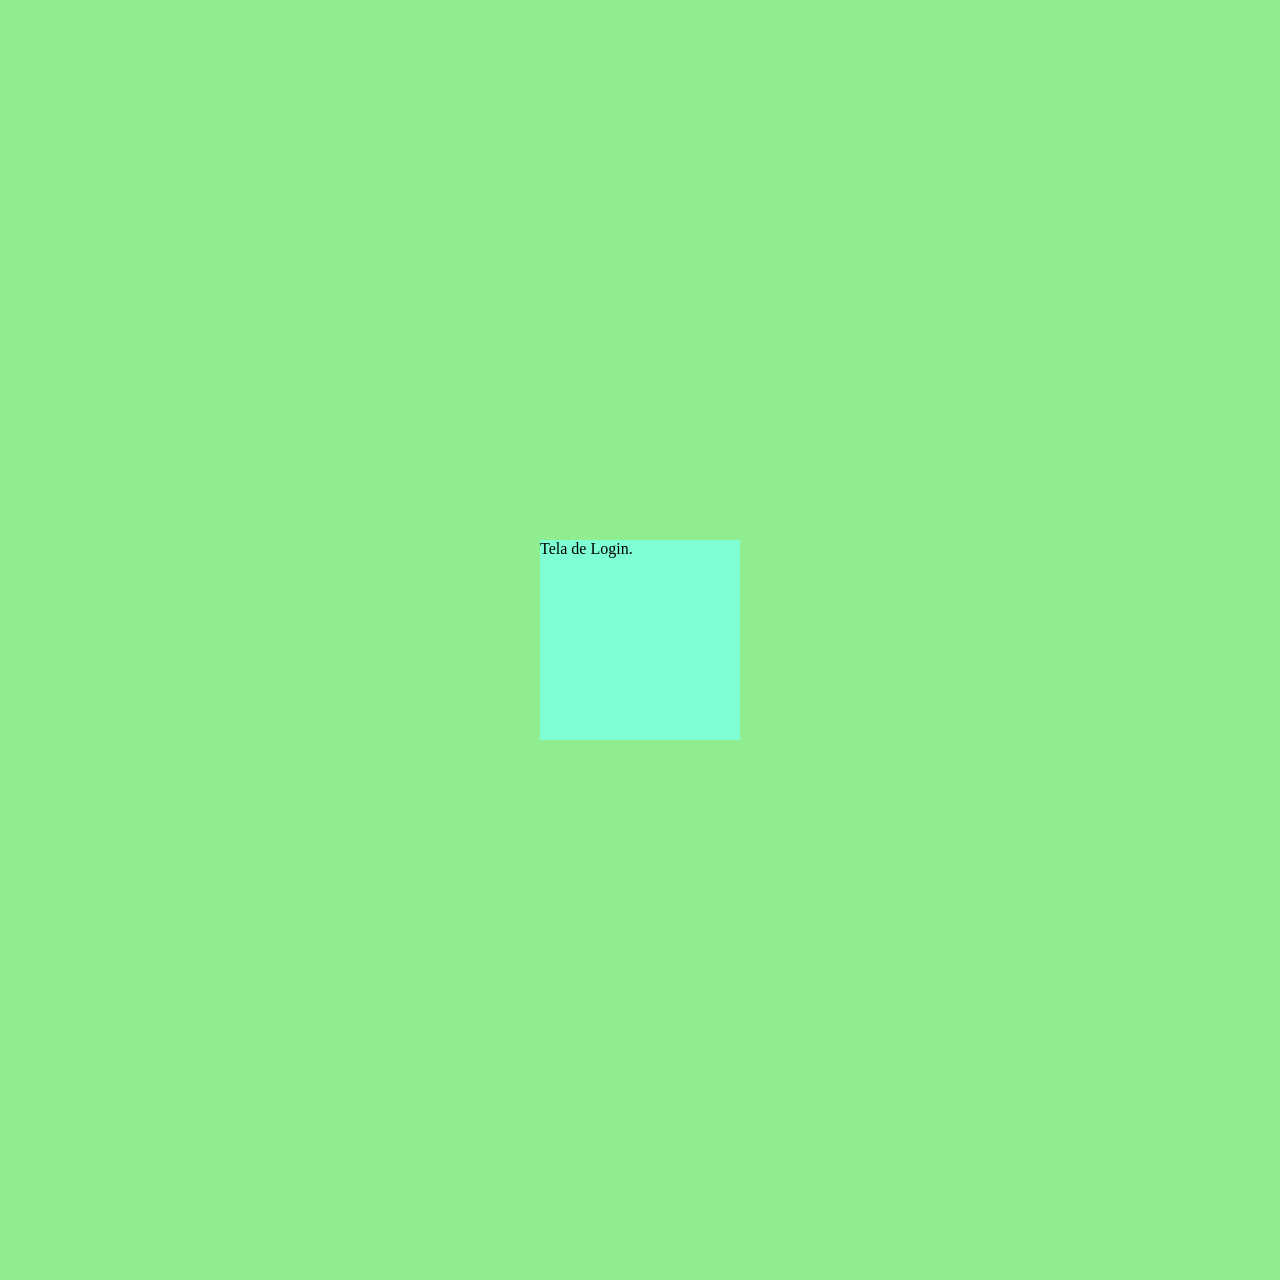
<file: index.html>
<!DOCTYPE html>
<html lang="pt-br">
<head>
    <meta charset="UTF-8">
    <meta http-equiv="X-UA-Compatible" content="IE=edge">
    <meta name="viewport" content="width=device-width, initial-scale=1.0">
    <title>flexBox centralizado</title>
    <style>
        *{
            margin: 0px;
            padding: 0px;
            box-sizing: border-box;

        }
        body{
            background-color: lightslategray;

        }
        main{
            background-color: lightgreen;
            height: 100vw;
            width: 100vw;

            display: flex;
            flex-flow: row nowrap; /* Um atalho que junta todas as propriedades: FLEX-DIRECTION + FLEX-WRAP.*/
            justify-content: center; /* Centraliza.*/
            align-items: center; /* Serve para alinhar os itens no eixo cruzado, o contrário de justify-content.*/
        }

        section{
            background-color: aquamarine;
            height: 200px;
            width: 200px;
        }
    </style>
</head>
<body>
    <main>
        <section>
            Tela de Login.
        </section>
    </main>
</body>
</html>
</file>
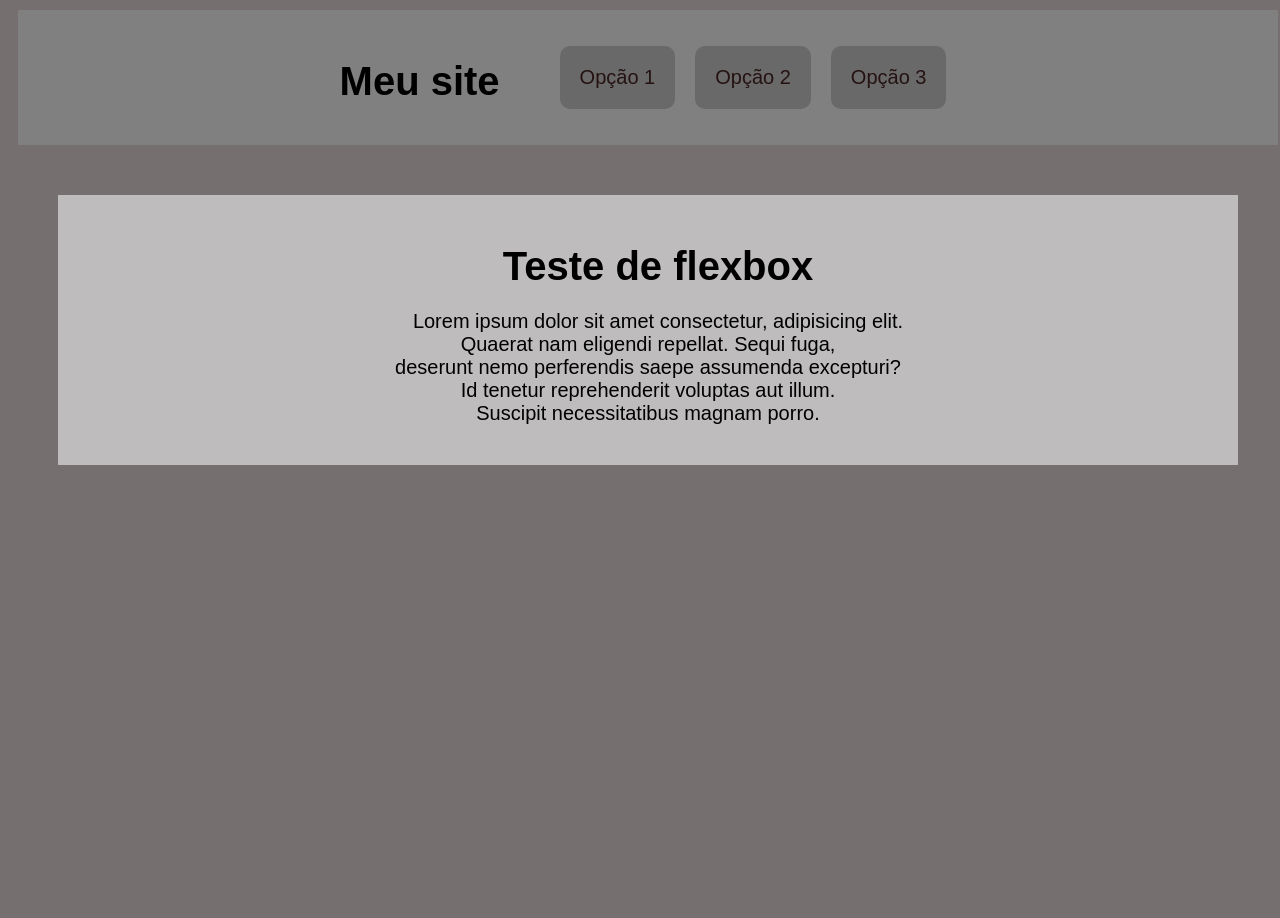
<file: menu-flexbox/index.html>
<!DOCTYPE html>
<html lang="pt-br">
<head>
    <meta charset="UTF-8">
    <meta http-equiv="X-UA-Compatible" content="IE=edge">
    <meta name="viewport" content="width=device-width, initial-scale=1.0">
    <title>Teste FlexBox</title>
    <link rel="stylesheet" href="mobile.css" media="screen and
    (max-width: 500px)">
    

    <style>
       body{
        font-family: Verdana, Geneva, Tahoma, sans-serif;
        font-size: 20px;
        width: 100vw; /* "viewport" Medida relativa à largura da tela. */
        background-color: rgba(68, 60, 60, 0.736);
        height: 100vh; /*medida relativa baseada na altura da tela (viewport).*/ 
       }
       header{
        background-color: gray;
        padding: 20px;
        margin: 10px;

        display: flex; /* Organizar elementos de forma flexível */
        flex-flow: row wrap; /*  (ROW) Os elementos ficam em linha (horizontal)
        Da esquerda → para a direita. (WRAP) Se não couberem na mesma linha... Eles quebram para a próxima linha.*/

        justify-content: center; /*(Centraliza) controlar o espaçamento horizontal entre os elementos. */
        align-items: center; /* Alinhar os itens no eixo cruzado.*/
        flex: 0 0 200px; /* flex-grow + flex-shrink + flex-basis. */
      

        
       }
       header > nav > a{
        margin: 10px;
        text-decoration: none;
        color: rgb(37, 18, 18);
        border-radius: 10px;
        padding: 20px;
        background-color:dimgrey;
        
        

       }
       header > nav{
        display: flex;
        flex-flow: row wrap; /* Coloca itens em linha e quebra quando precisar.*/
        margin-left: 50px; /* Espaçamento entre o H1 e o NAV. */
       }
       header > nav > a:hover{
        color: blue;
        background-color:rgba(119, 136, 153, 0.579);
        transition: 1s;
        
        
       }
       main{
        background-color: rgba(255, 255, 255, 0.533);
        padding: 20px;
        margin: 50px;
        text-indent: 20px; /* Espaço dos paragráfos. */
        text-align: center; /* Texto no centro da página. */
       }
       h1{
        margin-bottom: 20px;
        line-height: 1.2em; 
        text-align: center;
       }
       
    </style>
</head>
<body> 
    <header>
     <h1>Meu site</h1>

      <nav>
       <a href="#">Opção 1</a>
       <a href="#">Opção 2</a>
       <a href="#">Opção 3</a>
      </nav>

    </header>

    <main>
       <h1>Teste de flexbox</h1>
        <p>
             Lorem ipsum dolor sit amet consectetur, adipisicing elit. <br>
              Quaerat nam eligendi repellat. Sequi fuga,<br>
             deserunt nemo perferendis saepe assumenda excepturi? <br> Id tenetur reprehenderit voluptas aut illum. <br> 
             Suscipit necessitatibus magnam porro.
        </p>
    </main>
</body>
</html>
</file>
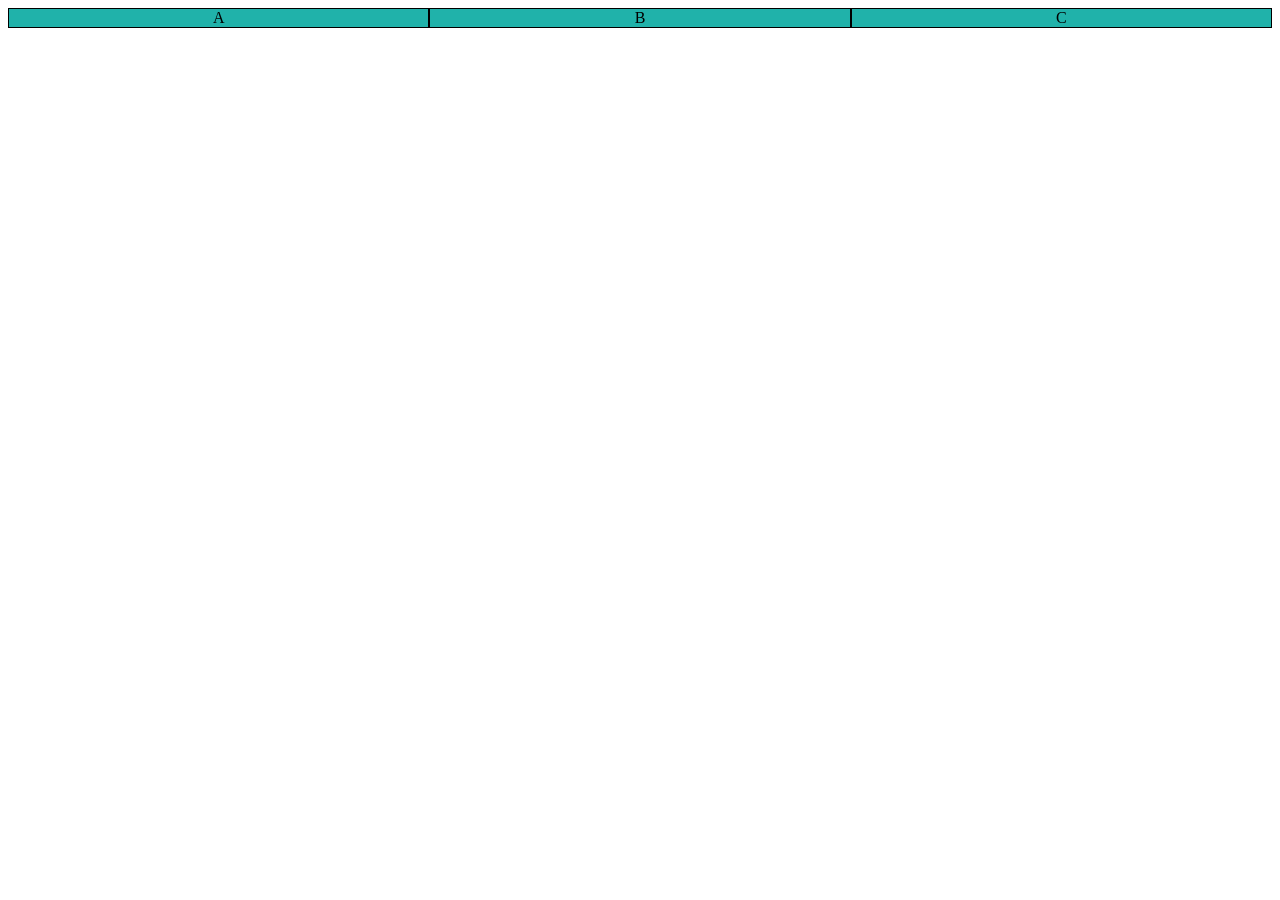
<file: flex basis/flex.html>
<!DOCTYPE html>
<html lang="pt-br">
<head>
    <meta charset="UTF-8">
    <meta http-equiv="X-UA-Compatible" content="IE=edge">
    <meta name="viewport" content="width=device-width, initial-scale=1.0">
    <title>Document</title>
    <style>
        div.container{
            background-color: lightsalmon;
            display: flex;
            flex-flow: row nowrap; /* Os itens não quebram linha mesmo se faltar espaço */
            

        }

        div.item{
            background-color: lightseagreen;
            border:1px solid black;
            text-align: center;
            flex-basis: 200px; /* Tamanho base dos elementos dentro do container */
            
        }
        div#cxA{
           /*flex-shrink: 1;
          flex-grow: 0;
          flex-basis: 200px; */

          flex: 1 0 200px; /* Forma simplificada de GROW, SHRINK E BASIS. */
        } 

        div#cxB{
          flex-shrink: 1;
          flex-grow: 1;
          flex-basis: 200px;
        }
        div#cxC{
          flex-shrink: 1;
          flex-grow: 1;
          flex-basis: 200px;
        }
    </style>
</head>
<body>
    <div class="container">
        <div class="item" id="cxA" >A</div>
        <div class="item" id="cxB">B</div>
        <div class="item" id="cxC">C</div>
       
    </div> 
</body>
</html>
</file>
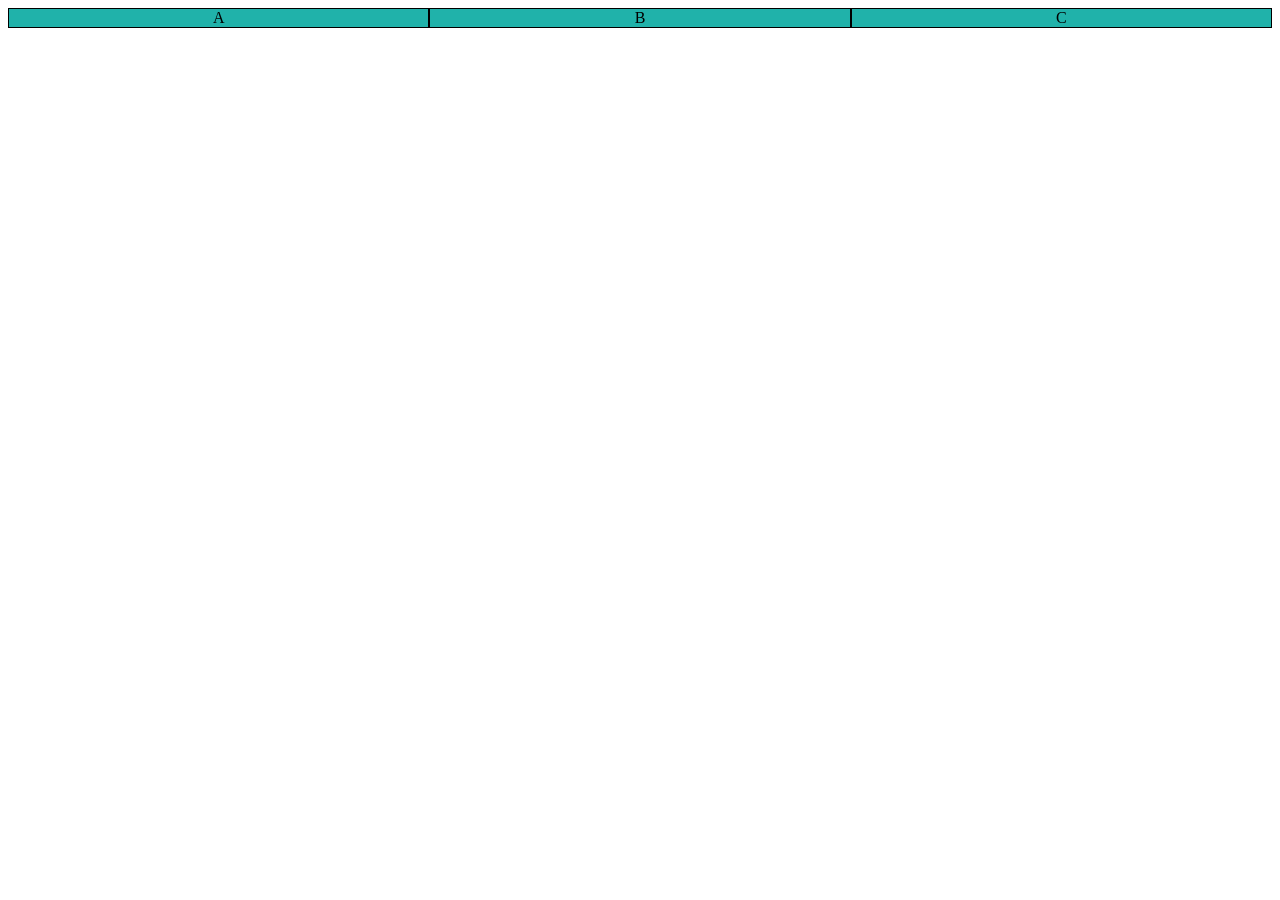
<file: flex basis/flexible.html>
<!DOCTYPE html>
<html lang="pt-br">
<head>
    <meta charset="UTF-8">
    <meta http-equiv="X-UA-Compatible" content="IE=edge">
    <meta name="viewport" content="width=device-width, initial-scale=1.0">
    <title>Document</title>
    <style>
        div.container{
            background-color: lightsalmon;
            display: flex;
            flex-flow: row nowrap; /* Os itens não quebram linha mesmo se faltar espaço */
            

        }

        div.item{
            background-color: lightseagreen;
            border:1px solid black;
            text-align: center;
            flex-basis: 250px; /* Tamanho base dos elementos dentro do container */
            flex-shrink: 1; /* Controla quanto um item pode encolher. */
            flex-grow: 1; /* O item não cresce se estiver 0. */

        }
        /* Pode colocar apenas uma propriedade. exemplo; Flex: 0 1 150px;
        Substitui flex-grow, flex-shrink e a flex-basis. Sempre nessa orderm.*/
    </style>
</head>
<body>
    <div class="container">
        <div class="item">A</div>
        <div class="item">B</div>
        <div class="item">C</div>
       
    
    
    
       </div> 
</body>
</html>
</file>
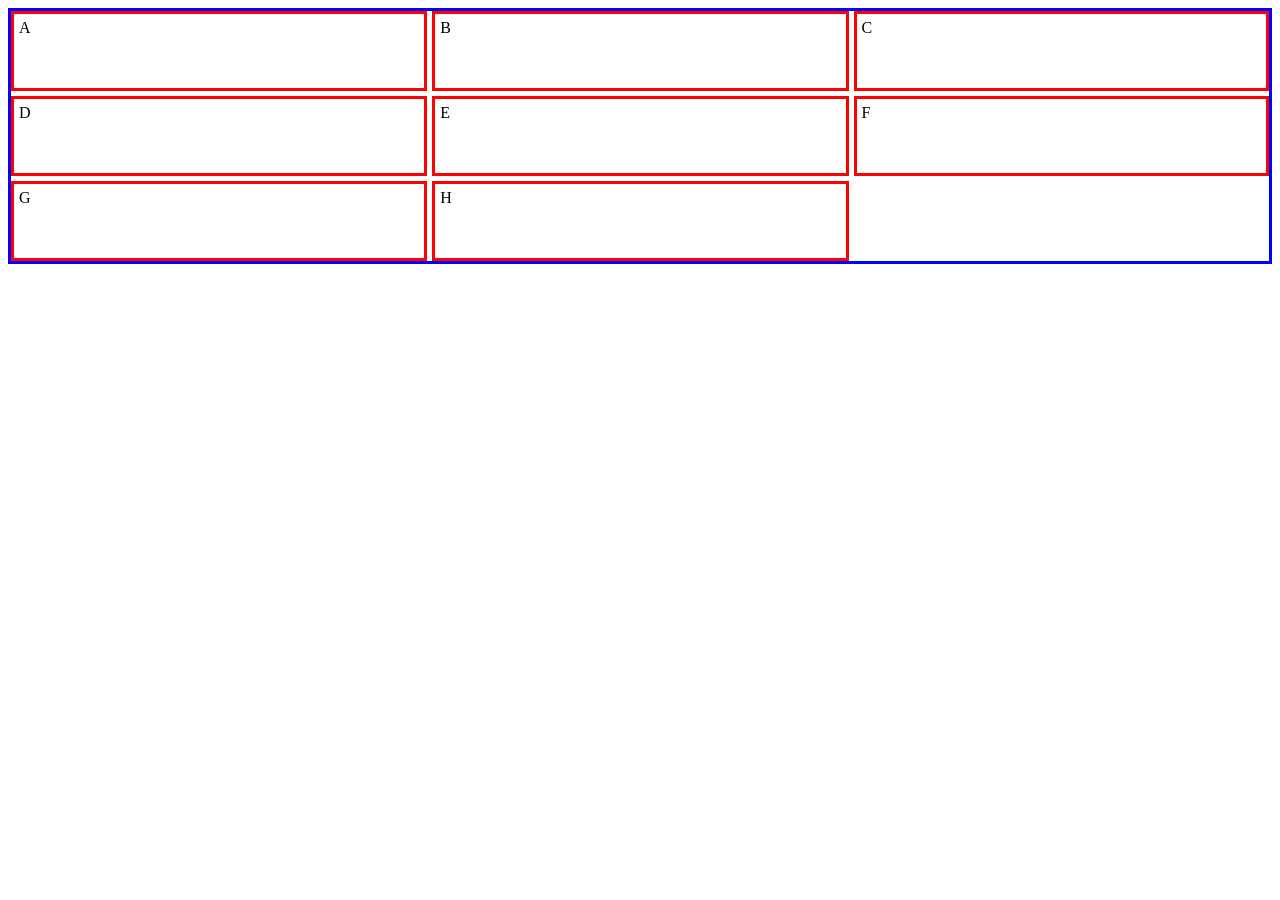
<file: grid layout/grid.html>
<!DOCTYPE html>
<html lang="pt-br">
<head>
    <meta charset="UTF-8">
    <meta http-equiv="X-UA-Compatible" content="IE=edge">
    <meta name="viewport" content="width=device-width, initial-scale=1.0">
    <title>Grid Layout</title>
    <style>
        div.container{
            border: 3px solid blue;
            height: 250px;

            display: grid; /* Transforma o container comum em uma grade, onde você pode organizar
            os itens em linhas e colunas.*/

            grid-template-columns: auto  auto auto; /* Serve para definir quantas colunas seu layout vai ter
            e o tamanho deles. */

            grid-template-rows:  auto auto auto; /* Serve para definir a aultura de cada linha. */

            gap: 5px; /* Criar espaço entre itens do grid.*/


        }
        div.item{
            border: 3px solid red;
            padding: 5px; 
        }
    </style>
    
</head>
<body>
    <div class="container"> 
    <div class="item">A</div> 
    <div class="item">B</div>
    <div class="item">C</div>
    <div class="item">D</div>
    <div class="item">E</div>
    <div class="item">F</div>
    <div class="item">G</div>
    <div class="item">H</div>
    </div>
</body>
</html>
</file>
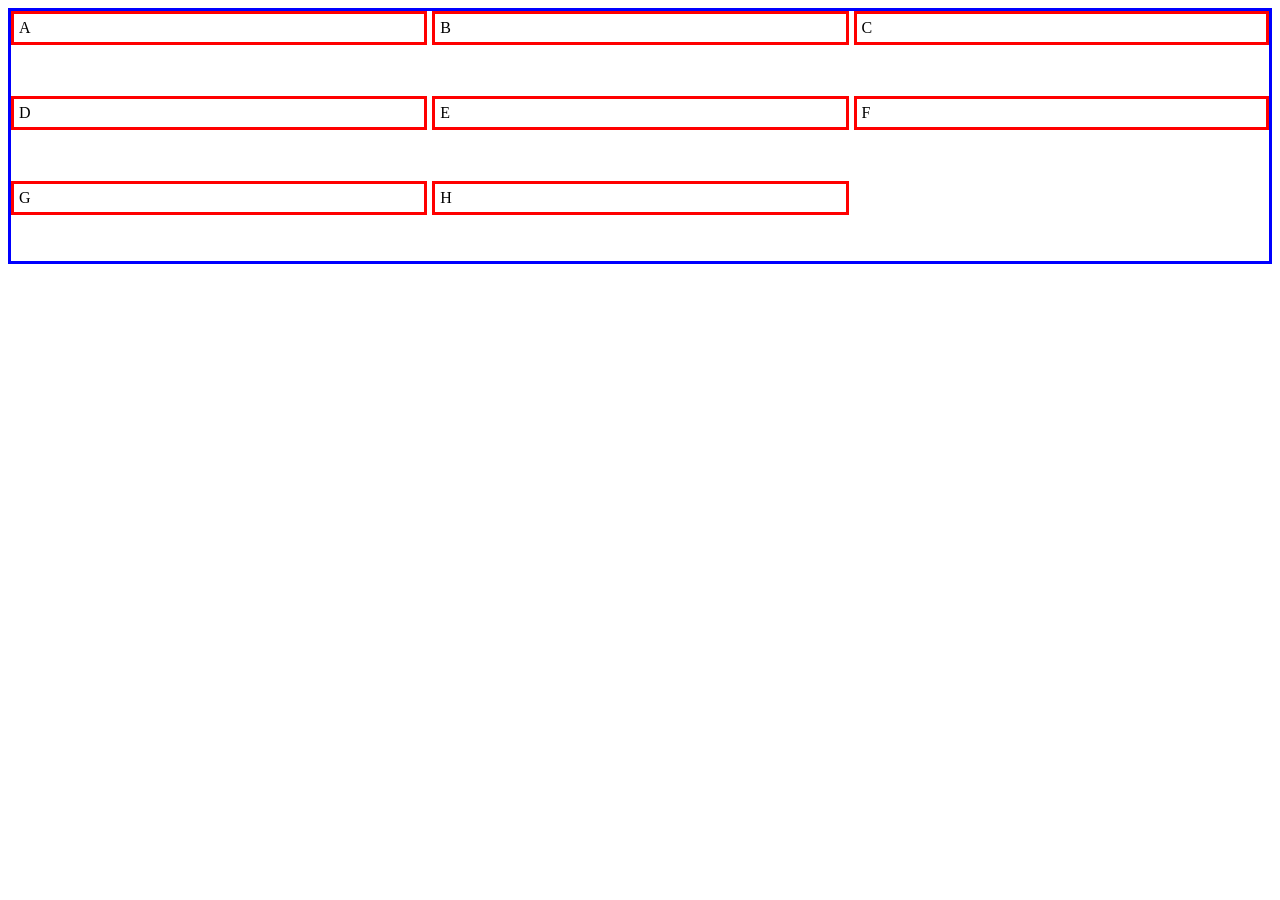
<file: grid layout/grid2.html>
<!DOCTYPE html>
<html lang="pt-br">
<head>
    <meta charset="UTF-8">
    <meta http-equiv="X-UA-Compatible" content="IE=edge">
    <meta name="viewport" content="width=device-width, initial-scale=1.0">
    <title>Grid Layout</title>
    <style>
        div.container{
            border: 3px solid blue;
            height: 250px;

            display: grid; /* Transforma o container comum em uma grade, onde você pode organizar
            os itens em linhas e colunas.*/

            grid-template-columns: auto  auto auto; /* Serve para definir quantas colunas seu layout vai ter
            e o tamanho deles. */

            grid-template-rows:  auto auto auto; /* Serve para definir a aultura de cada linha. */

            gap: 5px; /* Criar espaço entre itens do grid.*/

            align-items: start; /* Alinha tudo no começo do eixo transversal. */

            justify-items: normal; /* Estica o item dentro da célula.*/

            align-content: normal; /* Estica as linhas para preencher o container.*/
            
            justify-content: normal; /* Define o alinhamento dos itens no eixo principal.*/



        }
        div.item{
            border: 3px solid red;
            padding: 5px
        }
    </style>
</head>
<body>
    <div class="container">
    <div class="item">A</div>
    <div class="item">B</div>
    <div class="item">C</div>
    <div class="item">D</div>
    <div class="item">E</div>
    <div class="item">F</div>
    <div class="item">G</div>
    <div class="item">H</div>
    </div>
</body>
</html>
</file>
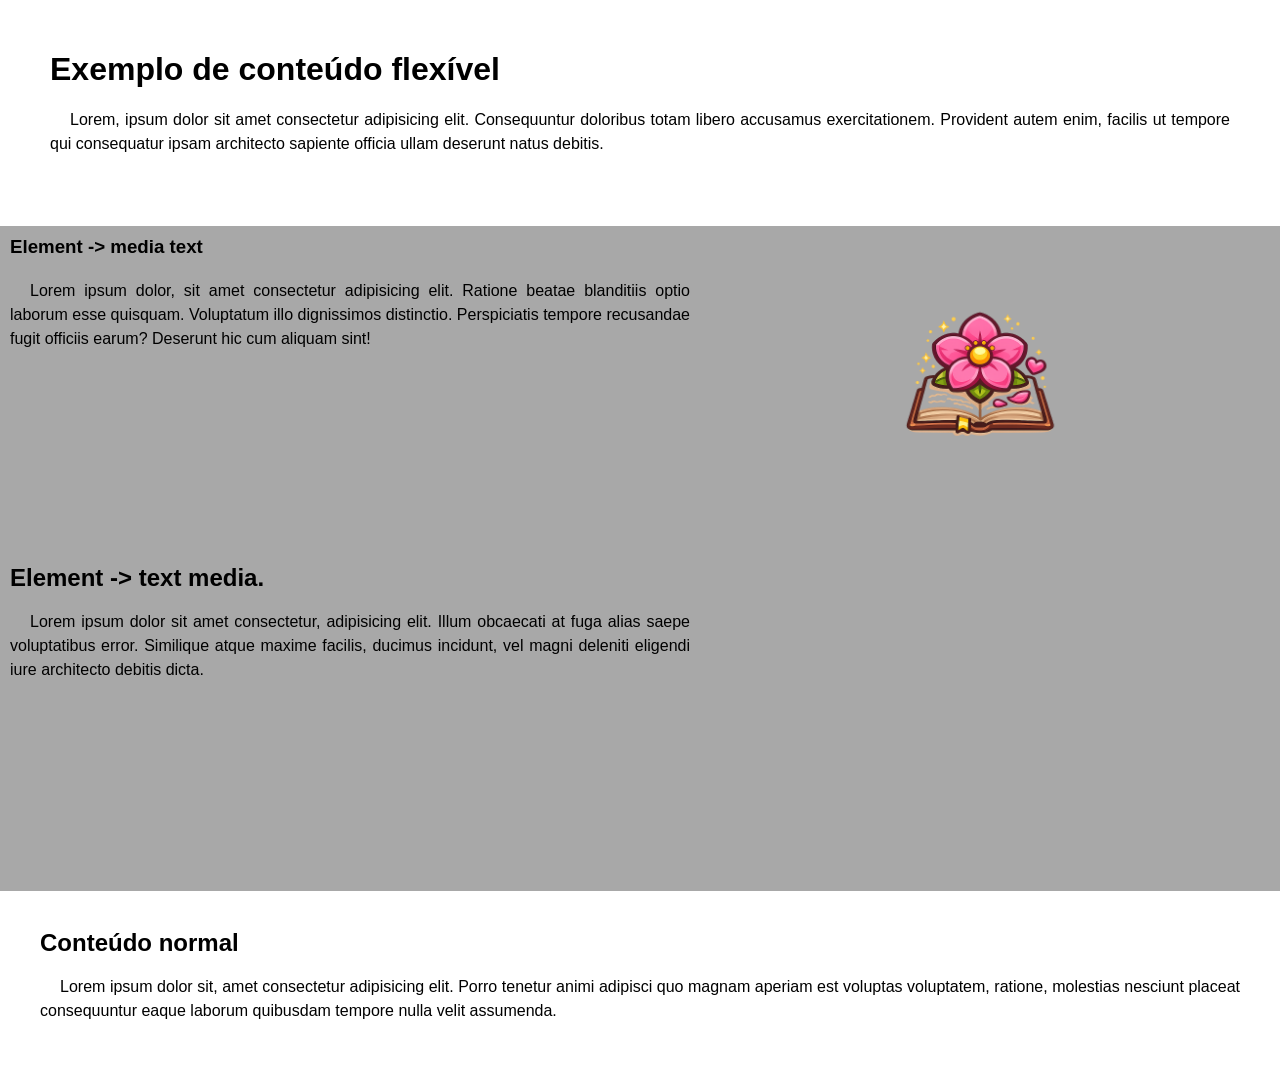
<file: menu-flexbox/flex.html>
<!DOCTYPE html>
<html lang="pt-br">
<head>
    <meta charset="UTF-8">
    <meta http-equiv="X-UA-Compatible" content="IE=edge">
    <meta name="viewport" content="width=device-width, initial-scale=1.0">
    <title>Conteúdo flex</title>
    <style>
        *{
            margin: 0px;
            padding: 0px;
            box-sizing: border-box;
        }
        body{
            font-family: Verdana, Geneva, Tahoma, sans-serif;
            line-height: 1.5em;
            width: 100vw;
            height: 100vh;

        }
        img{
            width: 290px; /* altura e largura */
            margin: 40px;  /* Espaço interno do elemento */
           
        }
        div.media > img{
            display: block;
            margin: auto;
            padding: 20px; /* Afastamento da imagem com o h2 (Pra não ficarem muito colados.)*/
        }

        div.media > iframe{
           display: block;
           margin: auto; 
           
           width: 90%;
        }
        section.flex-content{
            background-color: rgba(128, 128, 128, 0.688);
            padding: 10px;
        
            flex: row wrap;  /* Usado em itens filhos (qubra linha).*/
            flex-wrap: nowrap; /* (Não qubra linha) Tudo na mesma linha, mesmo apertado.*/
        }
    
        article.text-media{
            display: flex;
            flex-flow: row wrap; /* Itens em linha + quebra automática.*/
            padding-top: 40px;
        }
        article.media-text{
            display: flex;
            flex-flow: row wrap-reverse; /* Ficam lado a lado e quebra linha invertido a ordem da linhas.*/
            justify-content: space-between; /* Espaço entre os itens.*/
            
        }
        article > div.text{
            flex: 1 1 500px;

        }
        article > div.media{
            flex: 1 0 400px ;
        }

        header{
            padding: 50px; /* Espaço interno entre o conteúdo e borda */
        }
        p {
            text-indent: 20px; /* Espaço para o parágrafo */
        }
        p, h1, h2{
            margin-bottom: 20px;
            text-align: justify; /* Alinhar o texto, não só os elementos.*/
            
        }
        h1{
          margin-bottom: 20px;
          line-height: 1.2em;
          

        }
        
        footer{
            padding: 40px;
        }

    </style>
</head>
<body>
   <header>
   <h1>Exemplo de conteúdo flexível</h1>

   <p>
    Lorem, ipsum dolor sit amet consectetur adipisicing elit. Consequuntur doloribus totam libero accusamus exercitationem. 
    Provident autem enim, 
    facilis ut tempore qui consequatur ipsam architecto sapiente officia ullam deserunt natus debitis.
   </p>

   </header>
   <main>
    <section class="flex-content">
        <article class="media-text">
            <div class="text">
                <h1>Element -> media text </h1>
                <p>
                    Lorem ipsum dolor, sit amet consectetur adipisicing elit. Ratione beatae blanditiis optio laborum esse quisquam. Voluptatum illo dignissimos distinctio. Perspiciatis tempore recusandae fugit officiis earum? Deserunt hic cum aliquam sint!
                </p>

            </div>
            <div class="media">
                <img src="554E40F0-4919-43F5-83AA-EEBE40E2EB1A.PNG" alt="media">

            </div>

        </article> 
        <article class="text-media">
            <div class="text">
                <h2>
                Element -> text media.
                </h2>
                <p>
                    Lorem ipsum dolor sit amet consectetur, adipisicing elit. Illum obcaecati at fuga alias saepe voluptatibus error. Similique atque maxime facilis, ducimus incidunt, vel magni 
                    deleniti eligendi iure architecto debitis dicta.
                </p>

            </div>
            <div class="media">
                <iframe width="560" height="315" src="https://www.youtube.com/embed/fKk_GFjNfJc?si=4OibNxIFw266vv9J" title="YouTube video player" frameborder="0" allow="accelerometer; autoplay; clipboard-write; encrypted-media; gyroscope; picture-in-picture; web-share" referrerpolicy="strict-origin-when-cross-origin"
                 allowfullscreen></iframe>

            </div>

        </article>
    </section>
    <footer>
        <section class="normal">
            <h2>Conteúdo normal</h2>
            <p>
                Lorem ipsum dolor sit, amet consectetur adipisicing elit. Porro tenetur animi adipisci quo magnam aperiam est voluptas voluptatem, ratione,
                molestias nesciunt placeat consequuntur eaque
                laborum quibusdam tempore nulla velit assumenda.
            </p>
        </section>
    </footer>
   </main> 
</body>
</html>
</file>
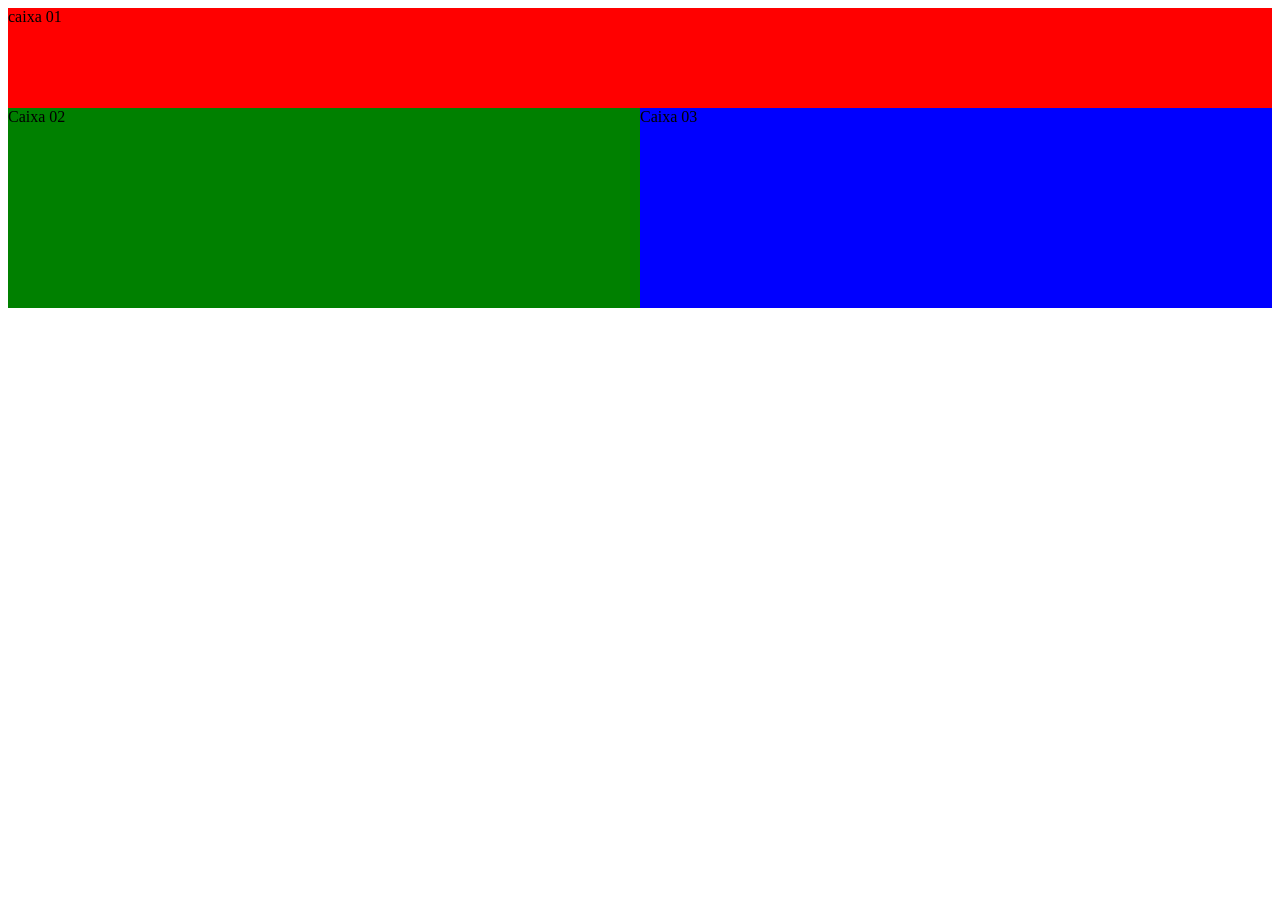
<file: grid layout/grid:caixa/grid.html>
<!DOCTYPE html>
<html lang="pt-br">
<head>
    <meta charset="UTF-8">
    <meta http-equiv="X-UA-Compatible" content="IE=edge">
    <meta name="viewport" content="width=device-width, initial-scale=1.0">
    <title>Grid layout</title>
    <link rel="stylesheet" href="style.css">
</head>
<body>
    <div class="container">
        <div class="caixa1">caixa 01</div>
        <div class="caixa2">Caixa 02</div>
        <div class="caixa3">Caixa 03</div>
    </div>
</body>
</html>
</file>
<file: menu-flexbox/mobile.css>
@charset "UTF-8";

/* Para dispositivo móvel */





header, header > nav {

    flex-flow: column nowrap;
    
}


header > h1 {
   flex-basis: 50px;
   text-align: center
   
    

}
header > nav > a {
    width: 80vw;
    text-align: center;
    
    

}
</file>
<file: grid layout/grid:caixa/style.css>
@charset "UTF-8";

/* Grid-area serve para definir a posição completa de um item no grid,
juntando:
*linha de início
*coluna de início
*linha de fim
*coluna de fim

Exemplo: 
Grid-area: 1 / 1 / 2 / 5; 

*/
     
    /* Simplificação */

/* Porém, dá pra simplificar colocando por exemplo:
.caixa {
    grid-row: 1 / 4;  Que vai do  início e termina na linha 4.
    grid-column: 1 / 3;  Começa na linha 1 e termina na coluna 3.
} */

.container{
    display: grid;
    grid-template-rows:repeat(3, 100px) ;
    grid-template-columns: repeat(4, 1fr); /* Fração de espaço disponível.*/
}
.caixa1{
    background-color: red;
    grid-row-start: 1; /* Define em qual linha da grade (GRID) vai começar.*/
    grid-row-end: 2; /*  Define em qual linha o elemento vai terminar no (grid).*/
    grid-column-start: 1; /* Define em qual coluna o elemento vai começar no grid (na horizontal).*/
    grid-column-end: 5; /* Define em qual coluna o elemento vai terminar dentro do grid na (horizontal).*/

}
.caixa2{
    background-color: green;
    grid-row-start: 2;
    grid-row-end: 4;
    grid-column-start: 1;
    grid-column-end: 3;

}
.caixa3{
    background-color: blue;
    grid-row-start: 2;
    grid-row-end: 4;
    grid-column-start: 3;
    grid-column-end: 5;
}
</file>
